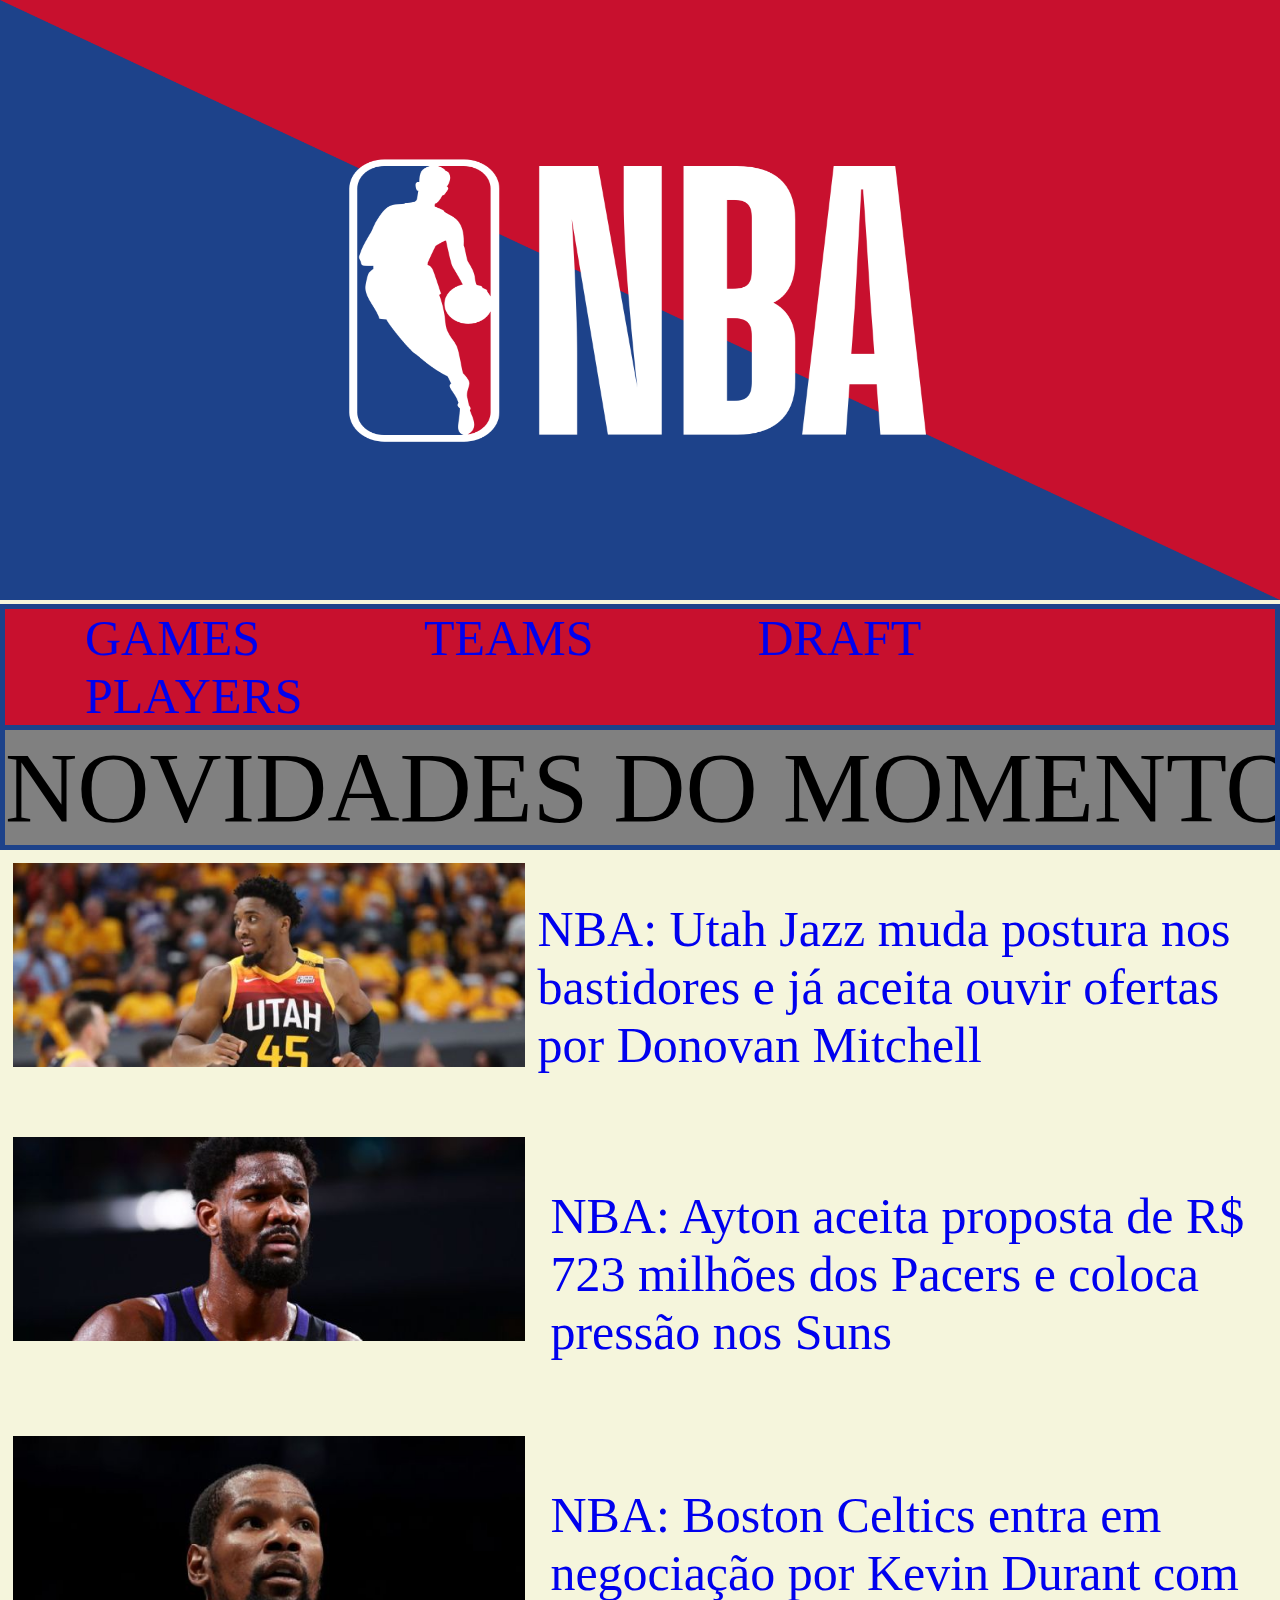
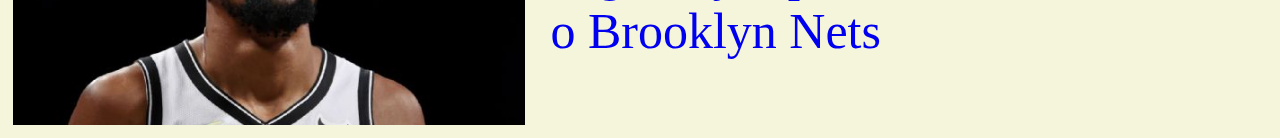
<file: index.html>
<!DOCTYPE html>
<html lang="pt-br">

<head>
    <meta charset="UTF-8">
    <meta http-equiv="X-UA-Compatible" content="IE=edge">
    <meta name="viewport" content="width= , initial-scale=1.0">
    <title>NBA</title>
    <link rel="stylesheet" href="style.css">
    <link rel="icon" type= "nba.icon" href="nba.ico">

</head>

<body>

    <img class="nba" src="nba.png" alt="" height="600px" width="100%">

    <div class="banner">
       <a href="https://www.nba.com/schedule?cal=June&pd=false&region=1"> <p class="bottom1">
            GAMES
        </p></a>

        <a href="https://www.nba.com/teams"><p class="bottom2">
            TEAMS
        </p></a>

        <a href="https://www.nba.com/draft/2022"><p class="bottom3">
            DRAFT
        </p></a>

        <a href="https://www.nba.com/players"><p class="bottom4">
            PLAYERS
        </p></a>

    
    </div>

   <div class="div-noticia"><p class="titulo">NOVIDADES DO MOMENTO! NOVIDADES DO MOMENTO! NOVIDADES DO MOMENTO! NOVIDADES DO MOMENTO! NOVIDADES DO MOMENTO! NOVIDADES DO MOMENTO! NOVIDADES DO MOMENTO! NOVIDADES DO MOMENTO! NOVIDADES DO MOMENTO! NOVIDADES DO MOMENTO! NOVIDADES DO MOMENTO! NOVIDADES DO MOMENTO! NOVIDADES DO MOMENTO! NOVIDADES DO MOMENTO! NOVIDADES DO MOMENTO! NOVIDADES DO MOMENTO! NOVIDADES DO MOMENTO! NOVIDADES DO MOMENTO! NOVIDADES DO MOMENTO! NOVIDADES DO MOMENTO! NOVIDADES DO MOMENTO! NOVIDADES DO MOMENTO! NOVIDADES DO MOMENTO! NOVIDADES DO MOMENTO! NOVIDADES DO MOMENTO! NOVIDADES DO MOMENTO! NOVIDADES DO MOMENTO! NOVIDADES DO MOMENTO! NOVIDADES DO MOMENTO! NOVIDADES DO MOMENTO! NOVIDADES DO MOMENTO! NOVIDADES DO MOMENTO! NOVIDADES DO MOMENTO! NOVIDADES DO MOMENTO! NOVIDADES DO MOMENTO! NOVIDADES DO MOMENTO! NOVIDADES DO MOMENTO! NOVIDADES DO MOMENTO! NOVIDADES DO MOMENTO! NOVIDADES DO MOMENTO! NOVIDADES DO MOMENTO! NOVIDADES DO MOMENTO! NOVIDADES DO MOMENTO! NOVIDADES DO MOMENTO! NOVIDADES DO MOMENTO! NOVIDADES DO MOMENTO! NOVIDADES DO MOMENTO! NOVIDADES DO MOMENTO! NOVIDADES DO MOMENTO! NOVIDADES DO MOMENTO! NOVIDADES DO MOMENTO! NOVIDADES DO MOMENTO! NOVIDADES DO MOMENTO! NOVIDADES DO MOMENTO! NOVIDADES DO MOMENTO! NOVIDADES DO MOMENTO! NOVIDADES DO MOMENTO! NOVIDADES DO MOMENTO! NOVIDADES DO MOMENTO! NOVIDADES DO MOMENTO! NOVIDADES DO MOMENTO! NOVIDADES DO MOMENTO! NOVIDADES DO MOMENTO! NOVIDADES DO MOMENTO! NOVIDADES DO MOMENTO! NOVIDADES DO MOMENTO! NOVIDADES DO MOMENTO! NOVIDADES DO MOMENTO! NOVIDADES DO MOMENTO! NOVIDADES DO MOMENTO! NOVIDADES DO MOMENTO! NOVIDADES DO MOMENTO! NOVIDADES DO MOMENTO! NOVIDADES DO MOMENTO! NOVIDADES DO MOMENTO! NOVIDADES DO MOMENTO! NOVIDADES DO MOMENTO! NOVIDADES DO MOMENTO! NOVIDADES DO MOMENTO! NOVIDADES DO MOMENTO! NOVIDADES DO MOMENTO! NOVIDADES DO MOMENTO! NOVIDADES DO MOMENTO! NOVIDADES DO MOMENTO! NOVIDADES DO MOMENTO! NOVIDADES DO MOMENTO! NOVIDADES DO MOMENTO! NOVIDADES DO MOMENTO! NOVIDADES DO MOMENTO! NOVIDADES DO MOMENTO! NOVIDADES DO MOMENTO! NOVIDADES DO MOMENTO! NOVIDADES DO MOMENTO! NOVIDADES DO MOMENTO! NOVIDADES DO MOMENTO! NOVIDADES DO MOMENTO! NOVIDADES DO MOMENTO! NOVIDADES DO MOMENTO! NOVIDADES DO MOMENTO! NOVIDADES DO MOMENTO! NOVIDADES DO MOMENTO! NOVIDADES DO MOMENTO! NOVIDADES DO MOMENTO! NOVIDADES DO MOMENTO! NOVIDADES DO MOMENTO! NOVIDADES DO MOMENTO! NOVIDADES DO MOMENTO! NOVIDADES DO MOMENTO! NOVIDADES DO MOMENTO! NOVIDADES DO MOMENTO! NOVIDADES DO MOMENTO! NOVIDADES DO MOMENTO! NOVIDADES DO MOMENTO! NOVIDADES DO MOMENTO! NOVIDADES DO MOMENTO! NOVIDADES DO MOMENTO! NOVIDADES DO MOMENTO! NOVIDADES DO MOMENTO! NOVIDADES DO MOMENTO! NOVIDADES DO MOMENTO! NOVIDADES DO MOMENTO! NOVIDADES DO MOMENTO! NOVIDADES DO MOMENTO! NOVIDADES DO MOMENTO! NOVIDADES DO MOMENTO! NOVIDADES DO MOMENTO! NOVIDADES DO MOMENTO! NOVIDADES DO MOMENTO! NOVIDADES DO MOMENTO! NOVIDADES DO MOMENTO! NOVIDADES DO MOMENTO! NOVIDADES DO MOMENTO! NOVIDADES DO MOMENTO! NOVIDADES DO MOMENTO! NOVIDADES DO MOMENTO! NOVIDADES DO MOMENTO! NOVIDADES DO MOMENTO! NOVIDADES DO MOMENTO! NOVIDADES DO MOMENTO! NOVIDADES DO MOMENTO! NOVIDADES DO MOMENTO! NOVIDADES DO MOMENTO! NOVIDADES DO MOMENTO! NOVIDADES DO MOMENTO! NOVIDADES DO MOMENTO! NOVIDADES DO MOMENTO! NOVIDADES DO MOMENTO! NOVIDADES DO MOMENTO! NOVIDADES DO MOMENTO! NOVIDADES DO MOMENTO! NOVIDADES DO MOMENTO! NOVIDADES DO MOMENTO! NOVIDADES DO MOMENTO! NOVIDADES DO MOMENTO! NOVIDADES DO MOMENTO! NOVIDADES DO MOMENTO! NOVIDADES DO MOMENTO! NOVIDADES DO MOMENTO! NOVIDADES DO MOMENTO! NOVIDADES DO MOMENTO! NOVIDADES DO MOMENTO! NOVIDADES DO MOMENTO! NOVIDADES DO MOMENTO! NOVIDADES DO MOMENTO! NOVIDADES DO MOMENTO! NOVIDADES DO MOMENTO! NOVIDADES DO MOMENTO! NOVIDADES DO MOMENTO! NOVIDADES DO MOMENTO! NOVIDADES DO MOMENTO! NOVIDADES DO MOMENTO! NOVIDADES DO MOMENTO! NOVIDADES DO MOMENTO! NOVIDADES DO MOMENTO! NOVIDADES DO MOMENTO! NOVIDADES DO MOMENTO! NOVIDADES DO MOMENTO! NOVIDADES DO MOMENTO! NOVIDADES DO MOMENTO! NOVIDADES DO MOMENTO! NOVIDADES DO MOMENTO! NOVIDADES DO MOMENTO! NOVIDADES DO MOMENTO! NOVIDADES DO MOMENTO! NOVIDADES DO MOMENTO! NOVIDADES DO MOMENTO! NOVIDADES DO MOMENTO! NOVIDADES DO MOMENTO! NOVIDADES DO MOMENTO! NOVIDADES DO MOMENTO! NOVIDADES DO MOMENTO! NOVIDADES DO MOMENTO! NOVIDADES DO MOMENTO! NOVIDADES DO MOMENTO! NOVIDADES DO MOMENTO! NOVIDADES DO MOMENTO! NOVIDADES DO MOMENTO! NOVIDADES DO MOMENTO! NOVIDADES DO MOMENTO! NOVIDADES DO MOMENTO! NOVIDADES DO MOMENTO! NOVIDADES DO MOMENTO! NOVIDADES DO MOMENTO! NOVIDADES DO MOMENTO! NOVIDADES DO MOMENTO! NOVIDADES DO MOMENTO! NOVIDADES DO MOMENTO! NOVIDADES DO MOMENTO! NOVIDADES DO MOMENTO! NOVIDADES DO MOMENTO! NOVIDADES DO MOMENTO! NOVIDADES DO MOMENTO! NOVIDADES DO MOMENTO! NOVIDADES DO MOMENTO! NOVIDADES DO MOMENTO! NOVIDADES DO MOMENTO! NOVIDADES DO MOMENTO! NOVIDADES DO MOMENTO! NOVIDADES DO MOMENTO! NOVIDADES DO MOMENTO! NOVIDADES DO MOMENTO! NOVIDADES DO MOMENTO! NOVIDADES DO MOMENTO! NOVIDADES DO MOMENTO! NOVIDADES DO MOMENTO! NOVIDADES DO MOMENTO! NOVIDADES DO MOMENTO! NOVIDADES DO MOMENTO! NOVIDADES DO MOMENTO! NOVIDADES DO MOMENTO! NOVIDADES DO MOMENTO! NOVIDADES DO MOMENTO! NOVIDADES DO MOMENTO! NOVIDADES DO MOMENTO! NOVIDADES DO MOMENTO! NOVIDADES DO MOMENTO! NOVIDADES DO MOMENTO! NOVIDADES DO MOMENTO! NOVIDADES DO MOMENTO! NOVIDADES DO MOMENTO! NOVIDADES DO MOMENTO! NOVIDADES DO MOMENTO! NOVIDADES DO MOMENTO! NOVIDADES DO MOMENTO! NOVIDADES DO MOMENTO! NOVIDADES DO MOMENTO! NOVIDADES DO MOMENTO! NOVIDADES DO MOMENTO! NOVIDADES DO MOMENTO! NOVIDADES DO MOMENTO! NOVIDADES DO MOMENTO! NOVIDADES DO MOMENTO! NOVIDADES DO MOMENTO! NOVIDADES DO MOMENTO! NOVIDADES DO MOMENTO! NOVIDADES DO MOMENTO! NOVIDADES DO MOMENTO! NOVIDADES DO MOMENTO! NOVIDADES DO MOMENTO! NOVIDADES DO MOMENTO! NOVIDADES DO MOMENTO! NOVIDADES DO MOMENTO! NOVIDADES DO MOMENTO! NOVIDADES DO MOMENTO! NOVIDADES DO MOMENTO! NOVIDADES DO MOMENTO! NOVIDADES DO MOMENTO! NOVIDADES DO MOMENTO! NOVIDADES DO MOMENTO! NOVIDADES DO MOMENTO! NOVIDADES DO MOMENTO! NOVIDADES DO MOMENTO! NOVIDADES DO MOMENTO! NOVIDADES DO MOMENTO! NOVIDADES DO MOMENTO! NOVIDADES DO MOMENTO! NOVIDADES DO MOMENTO! NOVIDADES DO MOMENTO! NOVIDADES DO MOMENTO! NOVIDADES DO MOMENTO! NOVIDADES DO MOMENTO! NOVIDADES DO MOMENTO! NOVIDADES DO MOMENTO! NOVIDADES DO MOMENTO! NOVIDADES DO MOMENTO! NOVIDADES DO MOMENTO! NOVIDADES DO MOMENTO! NOVIDADES DO MOMENTO! NOVIDADES DO MOMENTO! NOVIDADES DO MOMENTO! NOVIDADES DO MOMENTO! NOVIDADES DO MOMENTO! NOVIDADES DO MOMENTO! NOVIDADES DO MOMENTO! NOVIDADES DO MOMENTO! NOVIDADES DO MOMENTO! NOVIDADES DO MOMENTO! NOVIDADES DO MOMENTO! NOVIDADES DO MOMENTO! NOVIDADES DO MOMENTO! NOVIDADES DO MOMENTO! NOVIDADES DO MOMENTO! NOVIDADES DO MOMENTO! NOVIDADES DO MOMENTO! NOVIDADES DO MOMENTO! NOVIDADES DO MOMENTO! NOVIDADES DO MOMENTO! NOVIDADES DO MOMENTO! NOVIDADES DO MOMENTO! NOVIDADES DO MOMENTO! NOVIDADES DO MOMENTO! NOVIDADES DO MOMENTO! NOVIDADES DO MOMENTO! NOVIDADES DO MOMENTO! NOVIDADES DO MOMENTO! NOVIDADES DO MOMENTO! NOVIDADES DO MOMENTO! NOVIDADES DO MOMENTO! NOVIDADES DO MOMENTO! NOVIDADES DO MOMENTO! NOVIDADES DO MOMENTO! NOVIDADES DO MOMENTO! NOVIDADES DO MOMENTO! NOVIDADES DO MOMENTO! NOVIDADES DO MOMENTO! NOVIDADES DO MOMENTO! NOVIDADES DO MOMENTO! NOVIDADES DO MOMENTO! NOVIDADES DO MOMENTO! NOVIDADES DO MOMENTO! NOVIDADES DO MOMENTO! NOVIDADES DO MOMENTO! NOVIDADES DO MOMENTO! NOVIDADES DO MOMENTO! NOVIDADES DO MOMENTO! NOVIDADES DO MOMENTO! NOVIDADES DO MOMENTO! NOVIDADES DO MOMENTO! NOVIDADES DO MOMENTO! NOVIDADES DO MOMENTO! NOVIDADES DO MOMENTO! NOVIDADES DO MOMENTO! NOVIDADES DO MOMENTO! NOVIDADES DO MOMENTO! NOVIDADES DO MOMENTO! NOVIDADES DO MOMENTO! NOVIDADES DO MOMENTO! NOVIDADES DO MOMENTO! NOVIDADES DO MOMENTO! NOVIDADES DO MOMENTO! NOVIDADES DO MOMENTO! NOVIDADES DO MOMENTO! NOVIDADES DO MOMENTO! NOVIDADES DO MOMENTO! NOVIDADES DO MOMENTO! NOVIDADES DO MOMENTO! NOVIDADES DO MOMENTO! NOVIDADES DO MOMENTO! NOVIDADES DO MOMENTO! NOVIDADES DO MOMENTO! NOVIDADES DO MOMENTO! NOVIDADES DO MOMENTO! NOVIDADES DO MOMENTO! NOVIDADES DO MOMENTO! NOVIDADES DO MOMENTO! NOVIDADES DO MOMENTO! NOVIDADES DO MOMENTO! NOVIDADES DO MOMENTO! NOVIDADES DO MOMENTO! NOVIDADES DO MOMENTO! NOVIDADES DO MOMENTO! NOVIDADES DO MOMENTO! NOVIDADES DO MOMENTO! NOVIDADES DO MOMENTO! NOVIDADES DO MOMENTO! NOVIDADES DO MOMENTO! NOVIDADES DO MOMENTO! NOVIDADES DO MOMENTO! NOVIDADES DO MOMENTO! NOVIDADES DO MOMENTO! NOVIDADES DO MOMENTO! NOVIDADES DO MOMENTO! NOVIDADES DO MOMENTO! NOVIDADES DO MOMENTO! NOVIDADES DO MOMENTO! NOVIDADES DO MOMENTO! NOVIDADES DO MOMENTO! NOVIDADES DO MOMENTO! NOVIDADES DO MOMENTO! NOVIDADES DO MOMENTO! NOVIDADES DO MOMENTO! NOVIDADES DO MOMENTO! NOVIDADES DO MOMENTO! NOVIDADES DO MOMENTO! NOVIDADES DO MOMENTO! NOVIDADES DO MOMENTO! NOVIDADES DO MOMENTO! NOVIDADES DO MOMENTO! NOVIDADES DO MOMENTO! NOVIDADES DO MOMENTO! NOVIDADES DO MOMENTO! NOVIDADES DO MOMENTO! NOVIDADES DO MOMENTO! NOVIDADES DO MOMENTO! NOVIDADES DO MOMENTO! NOVIDADES DO MOMENTO! NOVIDADES DO MOMENTO! NOVIDADES DO MOMENTO! NOVIDADES DO MOMENTO! NOVIDADES DO MOMENTO! NOVIDADES DO MOMENTO! NOVIDADES DO MOMENTO! NOVIDADES DO MOMENTO! NOVIDADES DO MOMENTO! NOVIDADES DO MOMENTO! NOVIDADES DO MOMENTO! NOVIDADES DO MOMENTO! NOVIDADES DO MOMENTO! NOVIDADES DO MOMENTO! NOVIDADES DO MOMENTO! NOVIDADES DO MOMENTO! NOVIDADES DO MOMENTO! NOVIDADES DO MOMENTO! NOVIDADES DO MOMENTO! NOVIDADES DO MOMENTO! NOVIDADES DO MOMENTO! NOVIDADES DO MOMENTO! NOVIDADES DO MOMENTO! NOVIDADES DO MOMENTO! NOVIDADES DO MOMENTO! NOVIDADES DO MOMENTO! NOVIDADES DO MOMENTO! NOVIDADES DO MOMENTO! NOVIDADES DO MOMENTO! NOVIDADES DO MOMENTO! NOVIDADES DO MOMENTO! NOVIDADES DO MOMENTO! NOVIDADES DO MOMENTO! NOVIDADES DO MOMENTO! NOVIDADES DO MOMENTO! NOVIDADES DO MOMENTO! NOVIDADES DO MOMENTO! NOVIDADES DO MOMENTO! NOVIDADES DO MOMENTO! NOVIDADES DO MOMENTO! NOVIDADES DO MOMENTO! NOVIDADES DO MOMENTO! NOVIDADES DO MOMENTO! NOVIDADES DO MOMENTO! NOVIDADES DO MOMENTO! NOVIDADES DO MOMENTO! NOVIDADES DO MOMENTO! NOVIDADES DO MOMENTO! NOVIDADES DO MOMENTO! NOVIDADES DO MOMENTO! NOVIDADES DO MOMENTO! NOVIDADES DO MOMENTO! NOVIDADES DO MOMENTO! NOVIDADES DO MOMENTO! NOVIDADES DO MOMENTO! NOVIDADES DO MOMENTO! NOVIDADES DO MOMENTO! NOVIDADES DO MOMENTO! NOVIDADES DO MOMENTO! NOVIDADES DO MOMENTO! NOVIDADES DO MOMENTO! NOVIDADES DO MOMENTO! NOVIDADES DO MOMENTO! NOVIDADES DO MOMENTO! NOVIDADES DO MOMENTO! NOVIDADES DO MOMENTO! NOVIDADES DO MOMENTO! NOVIDADES DO MOMENTO! NOVIDADES DO MOMENTO! NOVIDADES DO MOMENTO! NOVIDADES DO MOMENTO! NOVIDADES DO MOMENTO! NOVIDADES DO MOMENTO! NOVIDADES DO MOMENTO! NOVIDADES DO MOMENTO! NOVIDADES DO MOMENTO! NOVIDADES DO MOMENTO! NOVIDADES DO MOMENTO! NOVIDADES DO MOMENTO! NOVIDADES DO MOMENTO! NOVIDADES DO MOMENTO! NOVIDADES DO MOMENTO! NOVIDADES DO MOMENTO! NOVIDADES DO MOMENTO! NOVIDADES DO MOMENTO! NOVIDADES DO MOMENTO! NOVIDADES DO MOMENTO! NOVIDADES DO MOMENTO! NOVIDADES DO MOMENTO! NOVIDADES DO MOMENTO! NOVIDADES DO MOMENTO! NOVIDADES DO MOMENTO! NOVIDADES DO MOMENTO! NOVIDADES DO MOMENTO! NOVIDADES DO MOMENTO! NOVIDADES DO MOMENTO! NOVIDADES DO MOMENTO! NOVIDADES DO MOMENTO! NOVIDADES DO MOMENTO! NOVIDADES DO MOMENTO! NOVIDADES DO MOMENTO! NOVIDADES DO MOMENTO! NOVIDADES DO MOMENTO! NOVIDADES DO MOMENTO! NOVIDADES DO MOMENTO! NOVIDADES DO MOMENTO! NOVIDADES DO MOMENTO! NOVIDADES DO MOMENTO! NOVIDADES DO MOMENTO! NOVIDADES DO MOMENTO! NOVIDADES DO MOMENTO! NOVIDADES DO MOMENTO! NOVIDADES DO MOMENTO! NOVIDADES DO MOMENTO! NOVIDADES DO MOMENTO! NOVIDADES DO MOMENTO! NOVIDADES DO MOMENTO! NOVIDADES DO MOMENTO! NOVIDADES DO MOMENTO! NOVIDADES DO MOMENTO! NOVIDADES DO MOMENTO! NOVIDADES DO MOMENTO! NOVIDADES DO MOMENTO! NOVIDADES DO MOMENTO! NOVIDADES DO MOMENTO! NOVIDADES DO MOMENTO! NOVIDADES DO MOMENTO! NOVIDADES DO MOMENTO! NOVIDADES DO MOMENTO! NOVIDADES DO MOMENTO! NOVIDADES DO MOMENTO! NOVIDADES DO MOMENTO! NOVIDADES DO MOMENTO! NOVIDADES DO MOMENTO! NOVIDADES DO MOMENTO! NOVIDADES DO MOMENTO! NOVIDADES DO MOMENTO! NOVIDADES DO MOMENTO! NOVIDADES DO MOMENTO! NOVIDADES DO MOMENTO! NOVIDADES DO MOMENTO! NOVIDADES DO MOMENTO! NOVIDADES DO MOMENTO! NOVIDADES DO MOMENTO! NOVIDADES DO MOMENTO! NOVIDADES DO MOMENTO! NOVIDADES DO MOMENTO! NOVIDADES DO MOMENTO! NOVIDADES DO MOMENTO! NOVIDADES DO MOMENTO! NOVIDADES DO MOMENTO! NOVIDADES DO MOMENTO! NOVIDADES DO MOMENTO! NOVIDADES DO MOMENTO! NOVIDADES DO MOMENTO! NOVIDADES DO MOMENTO! NOVIDADES DO MOMENTO! NOVIDADES DO MOMENTO! NOVIDADES DO MOMENTO! NOVIDADES DO MOMENTO! NOVIDADES DO MOMENTO! NOVIDADES DO MOMENTO! NOVIDADES DO MOMENTO! NOVIDADES DO MOMENTO! NOVIDADES DO MOMENTO! NOVIDADES DO MOMENTO! NOVIDADES DO MOMENTO! NOVIDADES DO MOMENTO! NOVIDADES DO MOMENTO! NOVIDADES DO MOMENTO! NOVIDADES DO MOMENTO! NOVIDADES DO MOMENTO! NOVIDADES DO MOMENTO! NOVIDADES DO MOMENTO! NOVIDADES DO MOMENTO! NOVIDADES DO MOMENTO! NOVIDADES DO MOMENTO! NOVIDADES DO MOMENTO! NOVIDADES DO MOMENTO! NOVIDADES DO MOMENTO! NOVIDADES DO MOMENTO! NOVIDADES DO MOMENTO! NOVIDADES DO MOMENTO! NOVIDADES DO MOMENTO! NOVIDADES DO MOMENTO! NOVIDADES DO MOMENTO! NOVIDADES DO MOMENTO! NOVIDADES DO MOMENTO! NOVIDADES DO MOMENTO! NOVIDADES DO MOMENTO! NOVIDADES DO MOMENTO! NOVIDADES DO MOMENTO! NOVIDADES DO MOMENTO! NOVIDADES DO MOMENTO! NOVIDADES DO MOMENTO! NOVIDADES DO MOMENTO! NOVIDADES DO MOMENTO! NOVIDADES DO MOMENTO! NOVIDADES DO MOMENTO! NOVIDADES DO MOMENTO! NOVIDADES DO MOMENTO! NOVIDADES DO MOMENTO! NOVIDADES DO MOMENTO! NOVIDADES DO MOMENTO! NOVIDADES DO MOMENTO! NOVIDADES DO MOMENTO! NOVIDADES DO MOMENTO! NOVIDADES DO MOMENTO! NOVIDADES DO MOMENTO! NOVIDADES DO MOMENTO! NOVIDADES DO MOMENTO! NOVIDADES DO MOMENTO! NOVIDADES DO MOMENTO! NOVIDADES DO MOMENTO! NOVIDADES DO MOMENTO! NOVIDADES DO MOMENTO! NOVIDADES DO MOMENTO! NOVIDADES DO MOMENTO! NOVIDADES DO MOMENTO! NOVIDADES DO MOMENTO! NOVIDADES DO MOMENTO! NOVIDADES DO MOMENTO! NOVIDADES DO MOMENTO! NOVIDADES DO MOMENTO! NOVIDADES DO MOMENTO! NOVIDADES DO MOMENTO! NOVIDADES DO MOMENTO! NOVIDADES DO MOMENTO! NOVIDADES DO MOMENTO! NOVIDADES DO MOMENTO! NOVIDADES DO MOMENTO! NOVIDADES DO MOMENTO! NOVIDADES DO MOMENTO! NOVIDADES DO MOMENTO! NOVIDADES DO MOMENTO! NOVIDADES DO MOMENTO! NOVIDADES DO MOMENTO! NOVIDADES DO MOMENTO! NOVIDADES DO MOMENTO! NOVIDADES DO MOMENTO! NOVIDADES DO MOMENTO! NOVIDADES DO MOMENTO! NOVIDADES DO MOMENTO! NOVIDADES DO MOMENTO! NOVIDADES DO MOMENTO! NOVIDADES DO MOMENTO! NOVIDADES DO MOMENTO! NOVIDADES DO MOMENTO! NOVIDADES DO MOMENTO! NOVIDADES DO MOMENTO! NOVIDADES DO MOMENTO! NOVIDADES DO MOMENTO! NOVIDADES DO MOMENTO! NOVIDADES DO MOMENTO! NOVIDADES DO MOMENTO! NOVIDADES DO MOMENTO! NOVIDADES DO MOMENTO! NOVIDADES DO MOMENTO! NOVIDADES DO MOMENTO! NOVIDADES DO MOMENTO! NOVIDADES DO MOMENTO! NOVIDADES DO MOMENTO! NOVIDADES DO MOMENTO! NOVIDADES DO MOMENTO! NOVIDADES DO MOMENTO! NOVIDADES DO MOMENTO! NOVIDADES DO MOMENTO! NOVIDADES DO MOMENTO! NOVIDADES DO MOMENTO! NOVIDADES DO MOMENTO! NOVIDADES DO MOMENTO! NOVIDADES DO MOMENTO! NOVIDADES DO MOMENTO! NOVIDADES DO MOMENTO! NOVIDADES DO MOMENTO! NOVIDADES DO MOMENTO! NOVIDADES DO MOMENTO! NOVIDADES DO MOMENTO! NOVIDADES DO MOMENTO! NOVIDADES DO MOMENTO! NOVIDADES DO MOMENTO! NOVIDADES DO MOMENTO! NOVIDADES DO MOMENTO! NOVIDADES DO MOMENTO! NOVIDADES DO MOMENTO! NOVIDADES DO MOMENTO! NOVIDADES DO MOMENTO! NOVIDADES DO MOMENTO! NOVIDADES DO MOMENTO! NOVIDADES DO MOMENTO! NOVIDADES DO MOMENTO! NOVIDADES DO MOMENTO! NOVIDADES DO MOMENTO! NOVIDADES DO MOMENTO! NOVIDADES DO MOMENTO! NOVIDADES DO MOMENTO! NOVIDADES DO MOMENTO! NOVIDADES DO MOMENTO! NOVIDADES DO MOMENTO! NOVIDADES DO MOMENTO! NOVIDADES DO MOMENTO! NOVIDADES DO MOMENTO! NOVIDADES DO MOMENTO! NOVIDADES DO MOMENTO! NOVIDADES DO MOMENTO! NOVIDADES DO MOMENTO! NOVIDADES DO MOMENTO! NOVIDADES DO MOMENTO! NOVIDADES DO MOMENTO! NOVIDADES DO MOMENTO! NOVIDADES DO MOMENTO! NOVIDADES DO MOMENTO! NOVIDADES DO MOMENTO! NOVIDADES DO MOMENTO! NOVIDADES DO MOMENTO! NOVIDADES DO MOMENTO! NOVIDADES DO MOMENTO! NOVIDADES DO MOMENTO! NOVIDADES DO MOMENTO! NOVIDADES DO MOMENTO! NOVIDADES DO MOMENTO! NOVIDADES DO MOMENTO! NOVIDADES DO MOMENTO! NOVIDADES DO MOMENTO! NOVIDADES DO MOMENTO! NOVIDADES DO MOMENTO! NOVIDADES DO MOMENTO! NOVIDADES DO MOMENTO! NOVIDADES DO MOMENTO! NOVIDADES DO MOMENTO! NOVIDADES DO MOMENTO! NOVIDADES DO MOMENTO! NOVIDADES DO MOMENTO! NOVIDADES DO MOMENTO! NOVIDADES DO MOMENTO! NOVIDADES DO MOMENTO! NOVIDADES DO MOMENTO! NOVIDADES DO MOMENTO! NOVIDADES DO MOMENTO! NOVIDADES DO MOMENTO! NOVIDADES DO MOMENTO! NOVIDADES DO MOMENTO! NOVIDADES DO MOMENTO! NOVIDADES DO MOMENTO! NOVIDADES DO MOMENTO! NOVIDADES DO MOMENTO! NOVIDADES DO MOMENTO! NOVIDADES DO MOMENTO! NOVIDADES DO MOMENTO! NOVIDADES DO MOMENTO! NOVIDADES DO MOMENTO! NOVIDADES DO MOMENTO! NOVIDADES DO MOMENTO! NOVIDADES DO MOMENTO! NOVIDADES DO MOMENTO! NOVIDADES DO MOMENTO! NOVIDADES DO MOMENTO! NOVIDADES DO MOMENTO! NOVIDADES DO MOMENTO! NOVIDADES DO MOMENTO! NOVIDADES DO MOMENTO! NOVIDADES DO MOMENTO! NOVIDADES DO MOMENTO! NOVIDADES DO MOMENTO! NOVIDADES DO MOMENTO! NOVIDADES DO MOMENTO! NOVIDADES DO MOMENTO! NOVIDADES DO MOMENTO! NOVIDADES DO MOMENTO! NOVIDADES DO MOMENTO! NOVIDADES DO MOMENTO! NOVIDADES DO MOMENTO! NOVIDADES DO MOMENTO! NOVIDADES DO MOMENTO! NOVIDADES DO MOMENTO! NOVIDADES DO MOMENTO! NOVIDADES DO MOMENTO! NOVIDADES DO MOMENTO! NOVIDADES DO MOMENTO! NOVIDADES DO MOMENTO! NOVIDADES DO MOMENTO! NOVIDADES DO MOMENTO! NOVIDADES DO MOMENTO! NOVIDADES DO MOMENTO! NOVIDADES DO MOMENTO! NOVIDADES DO MOMENTO! NOVIDADES DO MOMENTO! NOVIDADES DO MOMENTO! NOVIDADES DO MOMENTO! NOVIDADES DO MOMENTO! NOVIDADES DO MOMENTO! NOVIDADES DO MOMENTO! NOVIDADES DO MOMENTO! NOVIDADES DO MOMENTO! NOVIDADES DO MOMENTO! NOVIDADES DO MOMENTO! NOVIDADES DO MOMENTO! NOVIDADES DO MOMENTO! NOVIDADES DO MOMENTO! NOVIDADES DO MOMENTO! NOVIDADES DO MOMENTO! NOVIDADES DO MOMENTO! NOVIDADES DO MOMENTO! NOVIDADES DO MOMENTO! NOVIDADES DO MOMENTO! NOVIDADES DO MOMENTO! NOVIDADES DO MOMENTO! NOVIDADES DO MOMENTO! NOVIDADES DO MOMENTO! NOVIDADES DO MOMENTO! NOVIDADES DO MOMENTO! NOVIDADES DO MOMENTO! NOVIDADES DO MOMENTO! NOVIDADES DO MOMENTO! NOVIDADES DO MOMENTO! NOVIDADES DO MOMENTO! NOVIDADES DO MOMENTO! NOVIDADES DO MOMENTO! NOVIDADES DO MOMENTO! NOVIDADES DO MOMENTO! NOVIDADES DO MOMENTO! NOVIDADES DO MOMENTO! NOVIDADES DO MOMENTO! NOVIDADES DO MOMENTO! NOVIDADES DO MOMENTO! NOVIDADES DO MOMENTO! NOVIDADES DO MOMENTO! NOVIDADES DO MOMENTO! NOVIDADES DO MOMENTO! NOVIDADES DO MOMENTO! NOVIDADES DO MOMENTO! NOVIDADES DO MOMENTO! NOVIDADES DO MOMENTO! NOVIDADES DO MOMENTO! NOVIDADES DO MOMENTO! NOVIDADES DO MOMENTO! NOVIDADES DO MOMENTO! NOVIDADES DO MOMENTO! NOVIDADES DO MOMENTO! NOVIDADES DO MOMENTO! NOVIDADES DO MOMENTO! NOVIDADES DO MOMENTO! NOVIDADES DO MOMENTO! NOVIDADES DO MOMENTO! NOVIDADES DO MOMENTO! NOVIDADES DO MOMENTO! NOVIDADES DO MOMENTO! NOVIDADES DO MOMENTO! NOVIDADES DO MOMENTO! NOVIDADES DO MOMENTO! NOVIDADES DO MOMENTO! NOVIDADES DO MOMENTO! NOVIDADES DO MOMENTO! NOVIDADES DO MOMENTO! NOVIDADES DO MOMENTO! NOVIDADES DO MOMENTO! NOVIDADES DO MOMENTO! NOVIDADES DO MOMENTO! NOVIDADES DO MOMENTO! NOVIDADES DO MOMENTO! NOVIDADES DO MOMENTO! NOVIDADES DO MOMENTO! NOVIDADES DO MOMENTO! NOVIDADES DO MOMENTO! NOVIDADES DO MOMENTO! NOVIDADES DO MOMENTO! NOVIDADES DO MOMENTO! NOVIDADES DO MOMENTO! NOVIDADES DO MOMENTO! NOVIDADES DO MOMENTO! NOVIDADES DO MOMENTO! NOVIDADES DO MOMENTO! NOVIDADES DO MOMENTO! NOVIDADES DO MOMENTO! NOVIDADES DO MOMENTO! NOVIDADES DO MOMENTO! NOVIDADES DO MOMENTO! NOVIDADES DO MOMENTO! NOVIDADES DO MOMENTO! NOVIDADES DO MOMENTO! NOVIDADES DO MOMENTO! NOVIDADES DO MOMENTO! NOVIDADES DO MOMENTO! NOVIDADES DO MOMENTO! NOVIDADES DO MOMENTO! NOVIDADES DO MOMENTO! NOVIDADES DO MOMENTO! NOVIDADES DO MOMENTO! NOVIDADES DO MOMENTO! NOVIDADES DO MOMENTO! NOVIDADES DO MOMENTO! NOVIDADES DO MOMENTO! NOVIDADES DO MOMENTO! NOVIDADES DO MOMENTO! NOVIDADES DO MOMENTO! NOVIDADES DO MOMENTO! NOVIDADES DO MOMENTO! NOVIDADES DO MOMENTO! NOVIDADES DO MOMENTO! NOVIDADES DO MOMENTO! NOVIDADES DO MOMENTO! NOVIDADES DO MOMENTO! NOVIDADES DO MOMENTO! NOVIDADES DO MOMENTO! NOVIDADES DO MOMENTO! NOVIDADES DO MOMENTO! NOVIDADES DO MOMENTO! NOVIDADES DO MOMENTO! NOVIDADES DO MOMENTO! NOVIDADES DO MOMENTO! NOVIDADES DO MOMENTO! NOVIDADES DO MOMENTO! NOVIDADES DO MOMENTO! NOVIDADES DO MOMENTO! NOVIDADES DO MOMENTO! NOVIDADES DO MOMENTO! NOVIDADES DO MOMENTO! NOVIDADES DO MOMENTO! NOVIDADES DO MOMENTO! NOVIDADES DO MOMENTO! NOVIDADES DO MOMENTO! NOVIDADES DO MOMENTO! NOVIDADES DO MOMENTO! NOVIDADES DO MOMENTO! NOVIDADES DO MOMENTO! NOVIDADES DO MOMENTO! NOVIDADES DO MOMENTO! NOVIDADES DO MOMENTO! NOVIDADES DO MOMENTO! NOVIDADES DO MOMENTO! NOVIDADES DO MOMENTO! NOVIDADES DO MOMENTO! NOVIDADES DO MOMENTO! NOVIDADES DO MOMENTO! NOVIDADES DO MOMENTO! NOVIDADES DO MOMENTO! NOVIDADES DO MOMENTO! NOVIDADES DO MOMENTO! NOVIDADES DO MOMENTO! NOVIDADES DO MOMENTO! NOVIDADES DO MOMENTO! NOVIDADES DO MOMENTO! NOVIDADES DO MOMENTO! NOVIDADES DO MOMENTO! NOVIDADES DO MOMENTO! NOVIDADES DO MOMENTO! NOVIDADES DO MOMENTO! NOVIDADES DO MOMENTO! NOVIDADES DO MOMENTO! NOVIDADES DO MOMENTO! NOVIDADES DO MOMENTO! NOVIDADES DO MOMENTO! NOVIDADES DO MOMENTO! NOVIDADES DO MOMENTO! NOVIDADES DO MOMENTO!  </p></div>

  

   <img class="fotodonavan" src="donavanmitchel.jpeg" alt="">

   <a href="noticiaDonavan.html"><p class="noticiautah">NBA: Utah Jazz muda postura nos bastidores e já aceita ouvir ofertas por Donovan Mitchell</p> </a>
 
    <p><img class="fotoayton" src="ayton.jpeg" alt=""></p>
 
   <a href="noticiaAyton.html"><p class="noticiasuns">NBA: Ayton aceita proposta de R$ 723 milhões dos Pacers e coloca pressão nos Suns</p></a>
   
    <p><img class="fotodurant" src="durant.jfif" alt=""></p>
 
    <a href="noticiaDurant.html"> <p class="noticiaboston">NBA: Boston Celtics entra em negociação por Kevin Durant com o Brooklyn Nets</p></a>

  

</body>

</html>
</file>
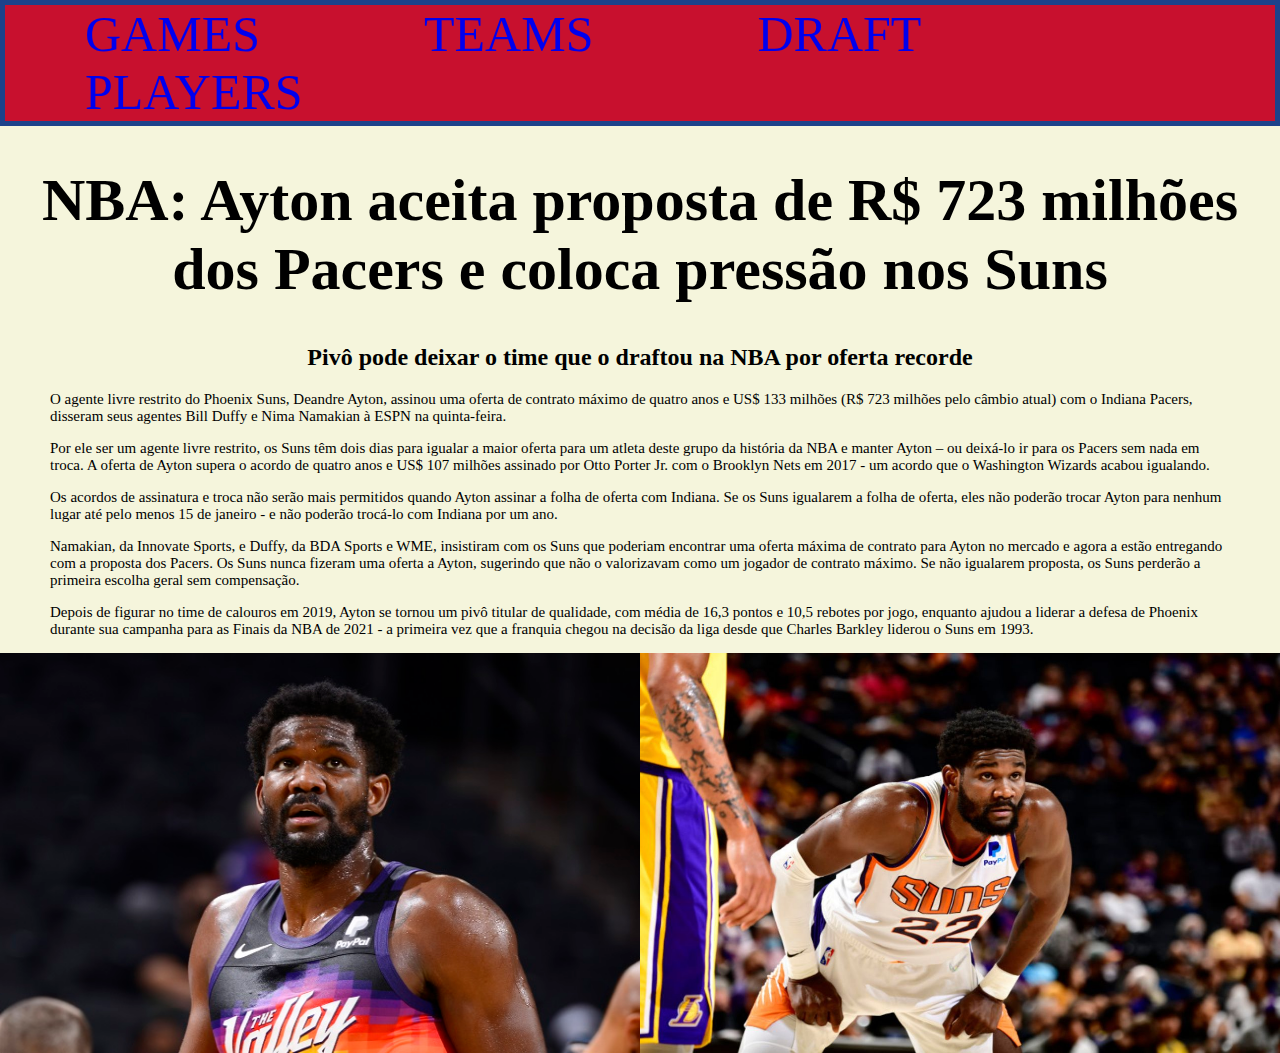
<file: noticiaAyton.html>
<!DOCTYPE html>
<html lang="pt-br">
<head>
    <meta charset="UTF-8">
    <meta http-equiv="X-UA-Compatible" content="IE=edge">
    <meta name="viewport" content="width=device-width, initial-scale=1.0">
    <title>Ayton</title>
    <link rel="stylesheet" href="style.css">
    <style>
        h1 {
            text-align: center;
            font-family: "Times New Roman", Times, serif;
            font-size: 60px;
        }

        h2 {
            text-align: center;
        }

        p{
            text-align: left;
            font-size: 15px;
            margin-left: 50px;
            margin-right: 50px;
        }

        .im1{
            height: 400px;
            width: 50%;
            float: left;
        }

        .im2{
            height: 50%;
            width: 50%;
            float: right;
        }
    </style>
</head>
<body>

    <div class="banner">
        <a href="https://www.nba.com/schedule?cal=June&pd=false&region=1"> <p class="bottom1">
             GAMES
         </p></a>
 
         <a href="https://www.nba.com/teams"><p class="bottom2">
             TEAMS
         </p></a>
 
         <a href="https://www.nba.com/draft/2022"><p class="bottom3">
             DRAFT
         </p></a>
 
         <a href="https://www.nba.com/players"><p class="bottom4">
             PLAYERS
         </p></a>

        
     
     </div>

    

    <h1>NBA: Ayton aceita proposta de R$ 723 milhões dos Pacers e coloca pressão nos Suns</h1>
    <h2>Pivô pode deixar o time que o draftou na NBA por oferta recorde</h2>
    
    <p>O agente livre restrito do Phoenix Suns, Deandre Ayton, assinou uma oferta de contrato máximo de quatro anos e US$ 133 milhões (R$ 723 milhões pelo câmbio atual) com o Indiana Pacers, disseram seus agentes Bill Duffy e Nima Namakian à ESPN na quinta-feira.</p>

    <p>Por ele ser um agente livre restrito, os Suns têm dois dias para igualar a maior oferta para um atleta deste grupo da história da NBA e manter Ayton – ou deixá-lo ir para os Pacers sem nada em troca.
        A oferta de Ayton supera o acordo de quatro anos e US$ 107 milhões assinado por Otto Porter Jr. com o Brooklyn Nets em 2017 - um acordo que o Washington Wizards acabou igualando.
    </p>

    <p>Os acordos de assinatura e troca não serão mais permitidos quando Ayton assinar a folha de oferta com Indiana. Se os Suns igualarem a folha de oferta, eles não poderão trocar Ayton para nenhum lugar até pelo menos 15 de janeiro - e não poderão trocá-lo com Indiana por um ano.</p>
    <p>Namakian, da Innovate Sports, e Duffy, da BDA Sports e WME, insistiram com os Suns que poderiam encontrar uma oferta máxima de contrato para Ayton no mercado e agora a estão entregando com a proposta dos Pacers. Os Suns nunca fizeram uma oferta a Ayton, sugerindo que não o valorizavam como um jogador de contrato máximo. Se não igualarem proposta, os Suns perderão a primeira escolha geral sem compensação.</p>

    <p>Depois de figurar no time de calouros em 2019, Ayton se tornou um pivô titular de qualidade, com média de 16,3 pontos e 10,5 rebotes por jogo, enquanto ajudou a liderar a defesa de Phoenix durante sua campanha para as Finais da NBA de 2021 - a primeira vez que a franquia chegou na decisão da liga desde que Charles Barkley liderou o Suns em 1993.</p>
    

    <img class="im1" src="ayton1.jpg" alt="">
    <img class="im1" src="ayton2.jpg" alt="">
</html>
</file>
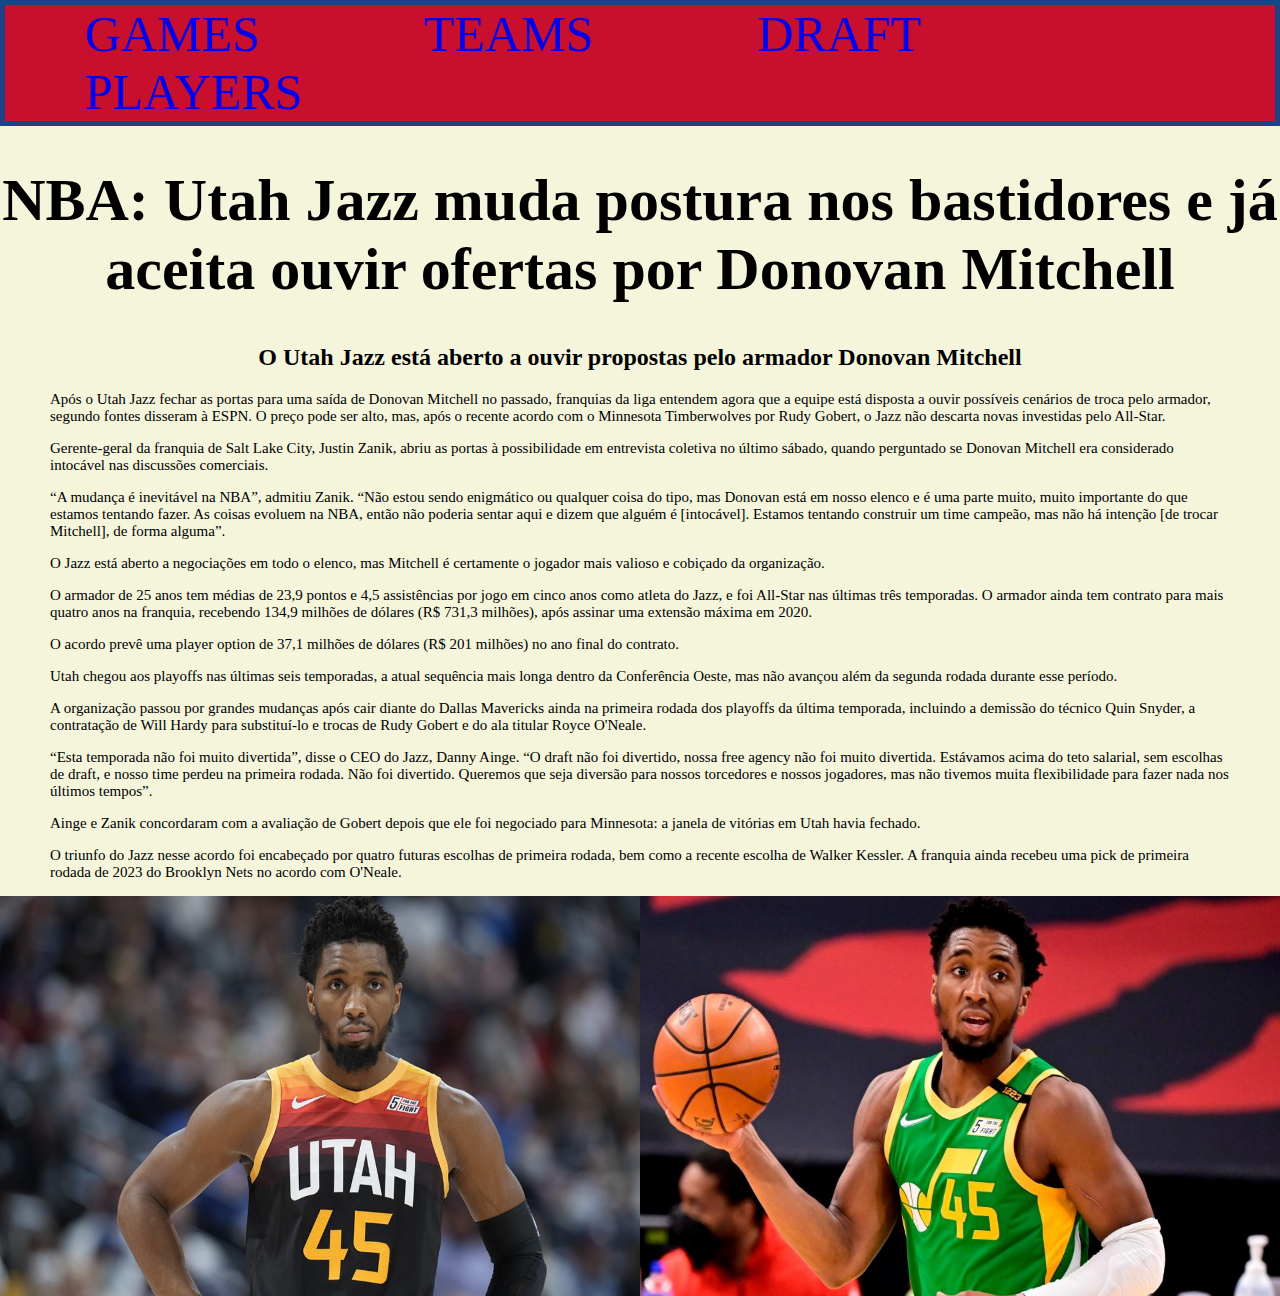
<file: noticiaDonavan.html>
<!DOCTYPE html>
<html lang="pt-br">
<head>
    <meta charset="UTF-8">
    <meta http-equiv="X-UA-Compatible" content="IE=edge">
    <meta name="viewport" content="width=device-width, initial-scale=1.0">
    <title>Donavan</title>
    <link rel="stylesheet" href="style.css">
    <style>
        h1 {
            text-align: center;
            font-family: "Times New Roman", Times, serif;
            font-size: 60px;
        }

        h2 {
            text-align: center;
        }

        p{
            text-align: left;
            font-size: 15px;
            margin-left: 50px;
            margin-right: 50px;
        }

        .im1{
            height: 400px;
            width: 50%;
            float: left;
        }

        .im2{
            height: 50%;
            width: 50%;
            float: right;
        }
    </style>
</head>
<body>

    <div class="banner">
        <a href="https://www.nba.com/schedule?cal=June&pd=false&region=1"> <p class="bottom1">
             GAMES
         </p></a>
 
         <a href="https://www.nba.com/teams"><p class="bottom2">
             TEAMS
         </p></a>
 
         <a href="https://www.nba.com/draft/2022"><p class="bottom3">
             DRAFT
         </p></a>
 
         <a href="https://www.nba.com/players"><p class="bottom4">
             PLAYERS
         </p></a>
 
     
     </div>

    <h1>NBA: Utah Jazz muda postura nos bastidores e já aceita ouvir ofertas por Donovan Mitchell</h1>
    <h2>O Utah Jazz está aberto a ouvir propostas pelo armador Donovan Mitchell</h2>
    
    <p>Após o Utah Jazz fechar as portas para uma saída de Donovan Mitchell no passado, franquias da liga entendem agora que a equipe está disposta a ouvir possíveis cenários de troca pelo armador, segundo fontes disseram à ESPN. O preço pode ser alto, mas, após o recente acordo com o Minnesota Timberwolves por Rudy Gobert, o Jazz não descarta novas investidas pelo All-Star.</p>

    <p>Gerente-geral da franquia de Salt Lake City, Justin Zanik, abriu as portas à possibilidade em entrevista coletiva no último sábado, quando perguntado se Donovan Mitchell era considerado intocável nas discussões comerciais.</p>

    <p>“A mudança é inevitável na NBA”, admitiu Zanik. “Não estou sendo enigmático ou qualquer coisa do tipo, mas Donovan está em nosso elenco e é uma parte muito, muito importante do que estamos tentando fazer. As coisas evoluem na NBA, então não poderia sentar aqui e dizem que alguém é [intocável]. Estamos tentando construir um time campeão, mas não há intenção [de trocar Mitchell], de forma alguma”.</p>

    <p>O Jazz está aberto a negociações em todo o elenco, mas Mitchell é certamente o jogador mais valioso e cobiçado da organização.</p>

    <p>O armador de 25 anos tem médias de 23,9 pontos e 4,5 assistências por jogo em cinco anos como atleta do Jazz, e foi All-Star nas últimas três temporadas. O armador ainda tem contrato para mais quatro anos na franquia, recebendo 134,9 milhões de dólares (R$ 731,3 milhões), após assinar uma extensão máxima em 2020.</p>
    
    <p>O acordo prevê uma player option de 37,1 milhões de dólares (R$ 201 milhões) no ano final do contrato.</p>

    <p>Utah chegou aos playoffs nas últimas seis temporadas, a atual sequência mais longa dentro da Conferência Oeste, mas não avançou além da segunda rodada durante esse período.</p>

    <p>A organização passou por grandes mudanças após cair diante do Dallas Mavericks ainda na primeira rodada dos playoffs da última temporada, incluindo a demissão do técnico Quin Snyder, a contratação de Will Hardy para substituí-lo e trocas de Rudy Gobert e do ala titular Royce O'Neale.</p>

    <p>“Esta temporada não foi muito divertida”, disse o CEO do Jazz, Danny Ainge. “O draft não foi divertido, nossa free agency não foi muito divertida. Estávamos acima do teto salarial, sem escolhas de draft, e nosso time perdeu na primeira rodada. Não foi divertido. Queremos que seja diversão para nossos torcedores e nossos jogadores, mas não tivemos muita flexibilidade para fazer nada nos últimos tempos”.</p>

    <p>Ainge e Zanik concordaram com a avaliação de Gobert depois que ele foi negociado para Minnesota: a janela de vitórias em Utah havia fechado.</p>

    <p>O triunfo do Jazz nesse acordo foi encabeçado por quatro futuras escolhas de primeira rodada, bem como a recente escolha de Walker Kessler. A franquia ainda recebeu uma pick de primeira rodada de 2023 do Brooklyn Nets no acordo com O'Neale.</p>

    <img class="im1" src="donavannoticia.jpg" alt="">
    <img class="im1" src="donavannoticia2.jpeg" alt="">
</html>
</file>
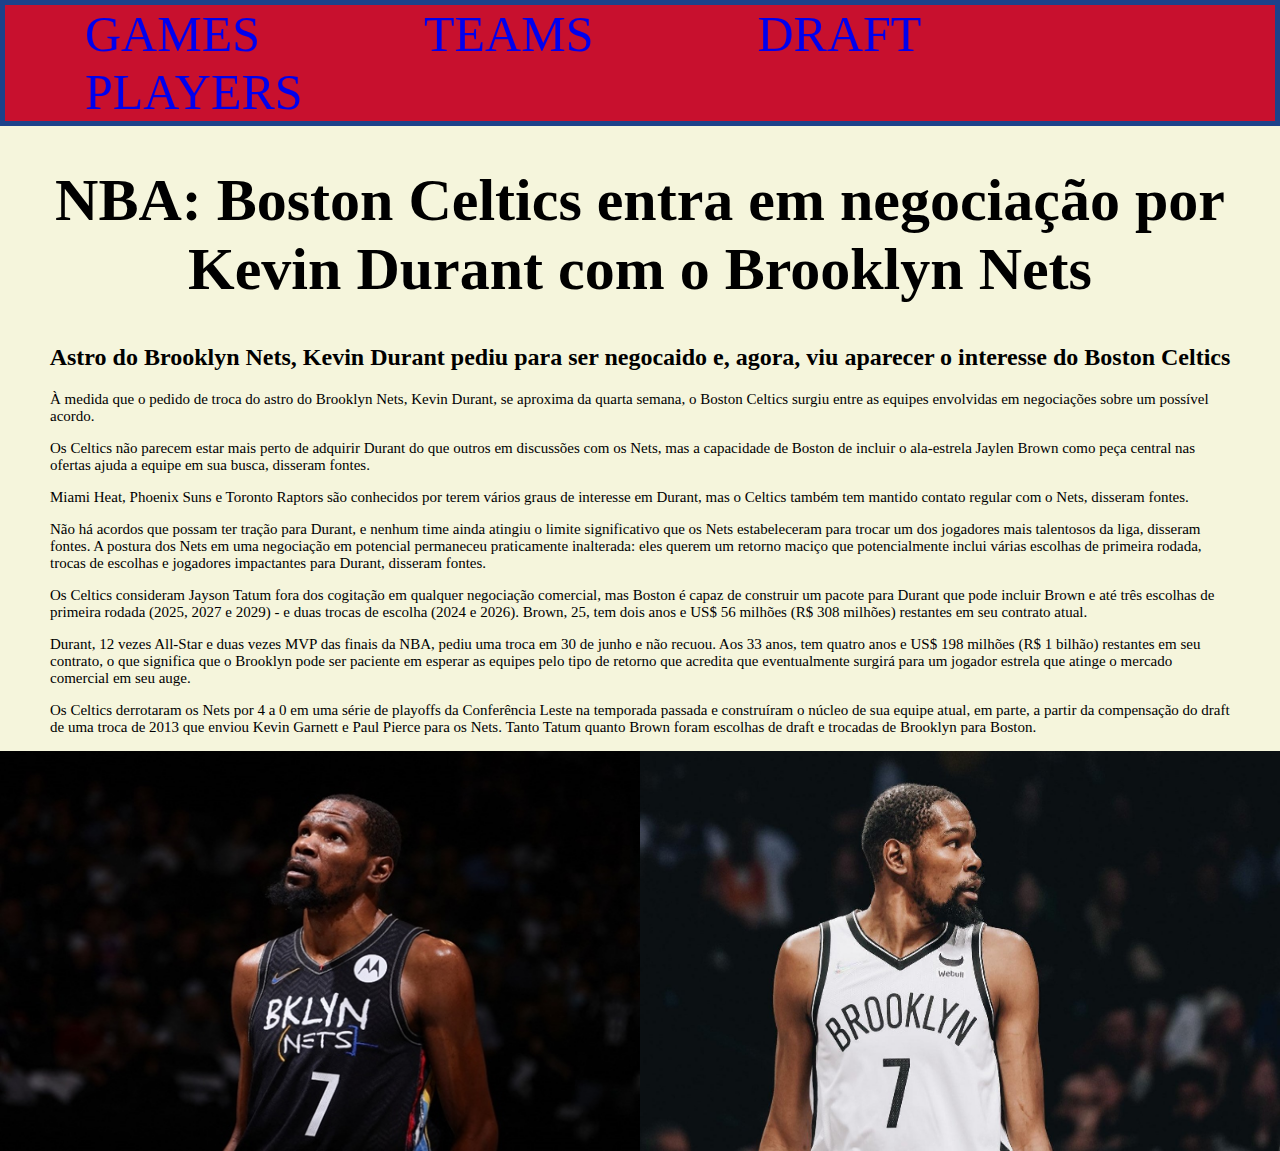
<file: noticiaDurant.html>
<!DOCTYPE html>
<html lang="pt-br">
<head>
    <meta charset="UTF-8">
    <meta http-equiv="X-UA-Compatible" content="IE=edge">
    <meta name="viewport" content="width=device-width, initial-scale=1.0">
    <title>Durant</title>
    <link rel="stylesheet" href="style.css">
    <style>
        h1 {
            text-align: center;
            font-family: "Times New Roman", Times, serif;
            font-size: 60px;
        }

        h2 {
            text-align: center;
        }

        p{
            text-align: left;
            font-size: 15px;
            margin-left: 50px;
            margin-right: 50px;
        }

        .im1{
            height: 400px;
            width: 50%;
            float: left;
        }

        .im2{
            height: 50%;
            width: 50%;
            float: right;
        }
    </style>
</head>
<body>

    <div class="banner">
        <a href="https://www.nba.com/schedule?cal=June&pd=false&region=1"> <p class="bottom1">
             GAMES
         </p></a>
 
         <a href="https://www.nba.com/teams"><p class="bottom2">
             TEAMS
         </p></a>
 
         <a href="https://www.nba.com/draft/2022"><p class="bottom3">
             DRAFT
         </p></a>
 
         <a href="https://www.nba.com/players"><p class="bottom4">
             PLAYERS
         </p></a>
 
     
     </div>

    <h1>NBA: Boston Celtics entra em negociação por Kevin Durant com o Brooklyn Nets</h1>
    <h2>Astro do Brooklyn Nets, Kevin Durant pediu para ser negocaido e, agora, viu aparecer o interesse do Boston Celtics</h2>
    
    <p>À medida que o pedido de troca do astro do Brooklyn Nets, Kevin Durant, se aproxima da quarta semana, o Boston Celtics surgiu entre as equipes envolvidas em negociações sobre um possível acordo.</p>
    
    <p>Os Celtics não parecem estar mais perto de adquirir Durant do que outros em discussões com os Nets, mas a capacidade de Boston de incluir o ala-estrela Jaylen Brown como peça central nas ofertas ajuda a equipe em sua busca, disseram fontes.</p>
    <p>Miami Heat, Phoenix Suns e Toronto Raptors são conhecidos por terem vários graus de interesse em Durant, mas o Celtics também tem mantido contato regular com o Nets, disseram fontes.</p>
    
    <p>Não há acordos que possam ter tração para Durant, e nenhum time ainda atingiu o limite significativo que os Nets estabeleceram para trocar um dos jogadores mais talentosos da liga, disseram fontes. A postura dos Nets em uma negociação em potencial permaneceu praticamente inalterada: eles querem um retorno maciço que potencialmente inclui várias escolhas de primeira rodada, trocas de escolhas e jogadores impactantes para Durant, disseram fontes.</p>

    <p>Os Celtics consideram Jayson Tatum fora dos cogitação em qualquer negociação comercial, mas Boston é capaz de construir um pacote para Durant que pode incluir Brown e até três escolhas de primeira rodada (2025, 2027 e 2029) - e duas trocas de escolha (2024 e 2026). Brown, 25, tem dois anos e US$ 56 milhões (R$ 308 milhões) restantes em seu contrato atual.</p>

    <p>Durant, 12 vezes All-Star e duas vezes MVP das finais da NBA, pediu uma troca em 30 de junho e não recuou. Aos 33 anos, tem quatro anos e US$ 198 milhões (R$ 1 bilhão) restantes em seu contrato, o que significa que o Brooklyn pode ser paciente em esperar as equipes pelo tipo de retorno que acredita que eventualmente surgirá para um jogador estrela que atinge o mercado comercial em seu auge.</p>

    <p>Os Celtics derrotaram os Nets por 4 a 0 em uma série de playoffs da Conferência Leste na temporada passada e construíram o núcleo de sua equipe atual, em parte, a partir da compensação do draft de uma troca de 2013 que enviou Kevin Garnett e Paul Pierce para os Nets. Tanto Tatum quanto Brown foram escolhas de draft e trocadas de Brooklyn para Boston.</p>
    <img class="im1" src="durant1.jpg" alt="">
    <img class="im1" src="durant2.jpg" alt="">
</html>
</file>
<file: style.css>
body {
  margin: 0;
}

.nba {
  position: top;
}

.banner {
  position: sticky;
  top: 0px;
  background-color: #c8102e;
  color: white;
  border: 5px #1d428a solid;
}

.bottom1,
.bottom2,
.bottom3,
.bottom4 {
  margin: 0px 80px;
  display: inline-block;
  font-size: 50px;
  text-align: justify;
}
.bottom1:hover,
.bottom2:hover,
.bottom3:hover,
.bottom4:hover{
  background-color: white;
  color: #c8102e;
  margin: 0px 80px;
  display: inline-block;
  font-size: 50px;
  text-align: justify;
}

.bottom1:visited, .bottom2:visited,.bottom3:visited,.bottom4:visited {
  color: white;
}

.titulo {
  text-align: center;
  font-size: 100px;
  margin-top: 0px;
  font-family: "Times New Roman", Times, serif;
  background-color: rgb(128, 128, 128);
  margin: 0px;
  text-overflow: clip;
  white-space: nowrap;
  height: 115px;
  animation: animacao-ti 60s infinite linear;
  overflow: hidden;
  animation-timing-function: ease-in-out;
}
@keyframes animacao-ti {
  0% {
    margin-left: -270%;
  
  }
  100% {
    margin-left: 100%;
  }
  
}



.noticiautah {
  font-family: "Times New Roman", Times, serif;
  font-size: 50px;
  float: left;
  width: 55%;
}

.noticiautah:hover {
  font-family: "Times New Roman", Times, serif;
  font-size: 50px;
  float: left;
  width: 55%;
  color: #c8102e;
}

.fotodonavan {
  float: left;
  width: 40%;
  padding: 1%;
}



.noticiasuns {
  font-family: "Times New Roman", Times, serif;
  font-size: 50px;
  float: left;
  width: 55%;
  padding: 1%;
}

.noticiasuns:hover {
  font-family: "Times New Roman", Times, serif;
  font-size: 50px;

  color: #c8102e;
}

.fotoayton {
  float: left;
  width: 40%;
  padding: 1%;
}

body {
  background-color: beige;
}

.div-noticia {

  height: 100%;
  background-color: gray;
  border-left: 5px #1d428a solid;
  border-right: 5px #1d428a solid;
  border-bottom: 5px #1d428a solid;
}

.noticiaboston {
  font-family: "Times New Roman", Times, serif;
  font-size: 50px;
  float: left;
  width: 55%;
  padding: 1%;
}

.noticiaboston:hover {
  font-family: "Times New Roman", Times, serif;
  font-size: 50px;

  color: #c8102e;
}

.fotodurant {
  float: left;
  width: 40%;
  padding: 1%;
}
</file>
